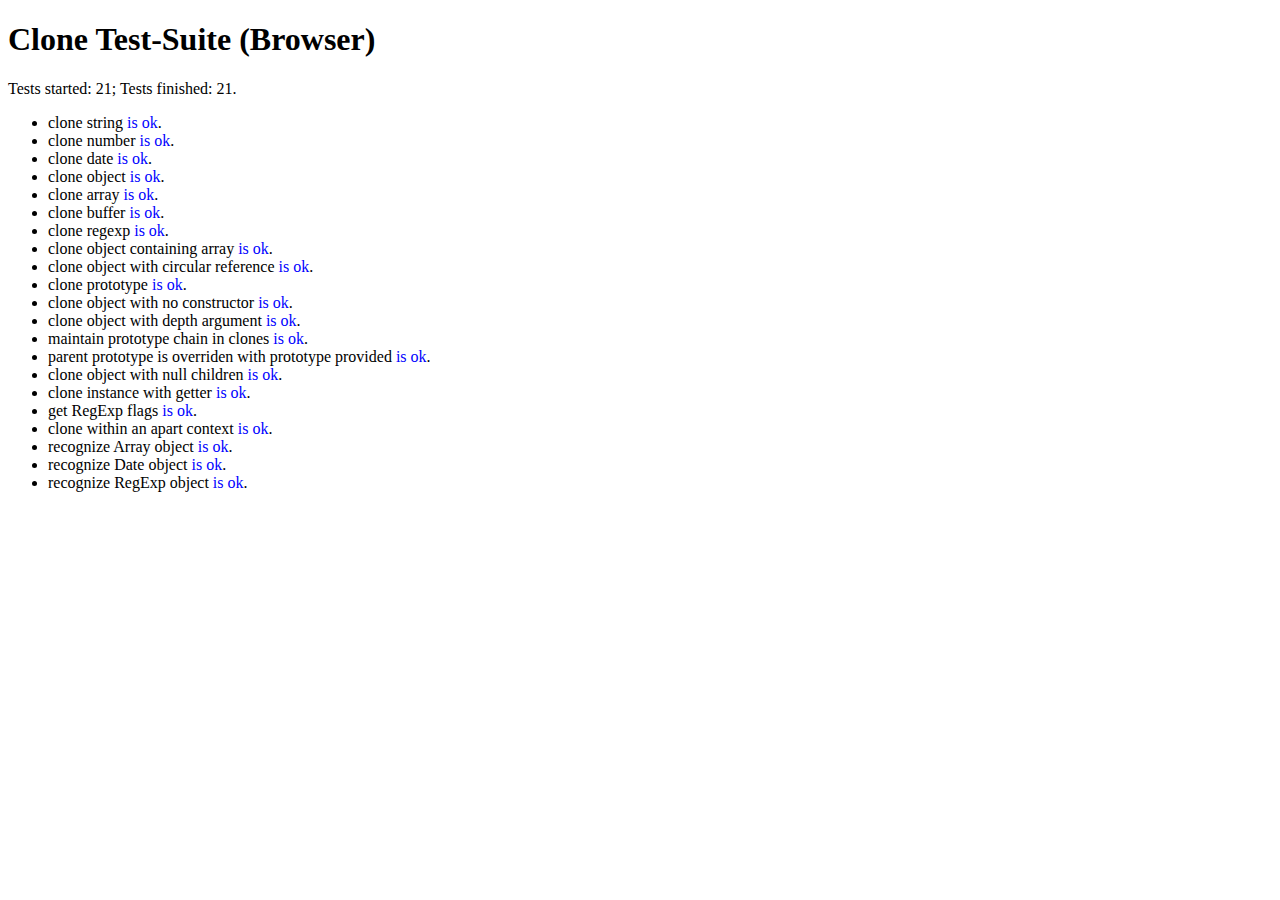
<file: node_modules/nodemailer/node_modules/nodemailer-smtp-transport/node_modules/clone/test.html>
<!doctype html>
<html>
  <head>
    <meta charset="utf-8">
    <title>Clone Test-Suite (Browser)</title>
    <script>
      var module = {};
      var tests = exports = module.exports = {};

      function require(moduleName) {
        if (moduleName == './') {
          return clone;
        }
      }

      function log(str) {
        logList.innerHTML += '<li>' + str + '</li>';
      }
    </script>
    <script src="clone.js"></script>
    <script src="test.js"></script>
  </head>
  <body>
    <h1 id="nodeunit-header">Clone Test-Suite (Browser)</h1>
    Tests started: <span id="testsStarted"></span>;
    Tests finished: <span id="testsFinished"></span>.
    <ul id="logList"></ul>
    <script>
      /* Methods copied from
       * https://github.com/caolan/nodeunit/blob/master/lib/assert.js
       */
      function isUndefinedOrNull(value) {
        return value === null || value === undefined;
      }

      function isArguments(object) {
        return Object.prototype.toString.call(object) == '[object Arguments]';
      }

      var _keys = function (obj){
        if (Object.keys) return Object.keys(obj);
        if (typeof obj != 'object' && typeof obj != 'function') {
          throw new TypeError('-');
        }
        var keys = [];
        for(var k in obj) if(obj.hasOwnProperty(k)) keys.push(k);
        return keys;
      };

      function objEquiv(a, b) {
        if (isUndefinedOrNull(a) || isUndefinedOrNull(b))
          return false;

        if (a.prototype !== b.prototype)
          return false;

        if (isArguments(a)) {
          if (!isArguments(b)) return false;
          a = pSlice.call(a);
          b = pSlice.call(b);
          return _deepEqual(a, b);
        }

        try {
          var ka = _keys(a), kb = _keys(b), key, i;
        } catch (e) {
          return false
        }

        if (ka.length != kb.length)
          return false;

        ka.sort();
        kb.sort();

        for (i = ka.length - 1; i >= 0; i--) {
          if (ka[i] != kb[i]) return false;
        }

        for (i = ka.length - 1; i >= 0; i--) {
          key = ka[i];
          if (!_deepEqual(a[key], b[key] ))
            return false;
        }

        return true;
      }
      function _deepEqual(actual, expected) {
        if (actual === expected) {
          return true;
        } else if (actual instanceof Date && expected instanceof Date) {
          return actual.getTime() === expected.getTime();
        } else if (actual instanceof RegExp && expected instanceof RegExp) {
          return actual.source === expected.source &&
              actual.global === expected.global &&
              actual.ignoreCase === expected.ignoreCase &&
              actual.multiline === expected.multiline;
        } else if (typeof actual != 'object' && typeof expected != 'object') {
          return actual == expected;
        } else {
          return objEquiv(actual, expected);
        }
      }

      for (var testName in tests) {
        setTimeout((function (testName) {
          try {
            testsStarted.innerHTML = (parseInt(testsStarted.innerHTML) || 0) + 1;
            function incFinished() {
              testsFinished.innerHTML = (parseInt(testsFinished.innerHTML) || 0) + 1;
            }

            tests[testName]({
              expect: function (num) {
                this._expect = num
              },
              ok: function (val) {
                if(!val) throw new Error(val + ' is not ok.')
              },
              equal: function (a,b) {
                if (a != b) throw new Error(a + ' is not equal to ' + b)
              },
              notEqual: function (a,b) {
                if (a == b) throw new Error(a + ' is equal to ' + b)
              },
              strictEqual: function (a,b) {
                if (a !== b) throw new Error(a + ' is not strict equal to ' + b)
              },
              deepEqual: function (a,b) {
                if (!_deepEqual(a,b))
                  throw new Error(JSON.stringify(a) + ' is not deep equal to ' +
                                  JSON.stringify(b))
              },
              done: function () {
                log(testName + ' <span style="color:blue">is ok</span>.');
                incFinished();
              }
            });
          } catch(e) {
            log(testName + ' <span style="color:red">FAIL.</span> <small>'+ e +'</small>');
            incFinished();
            console.log(e);
          }
        })(testName), 1);
      }
    </script>
  </body>
</html>
</file>
